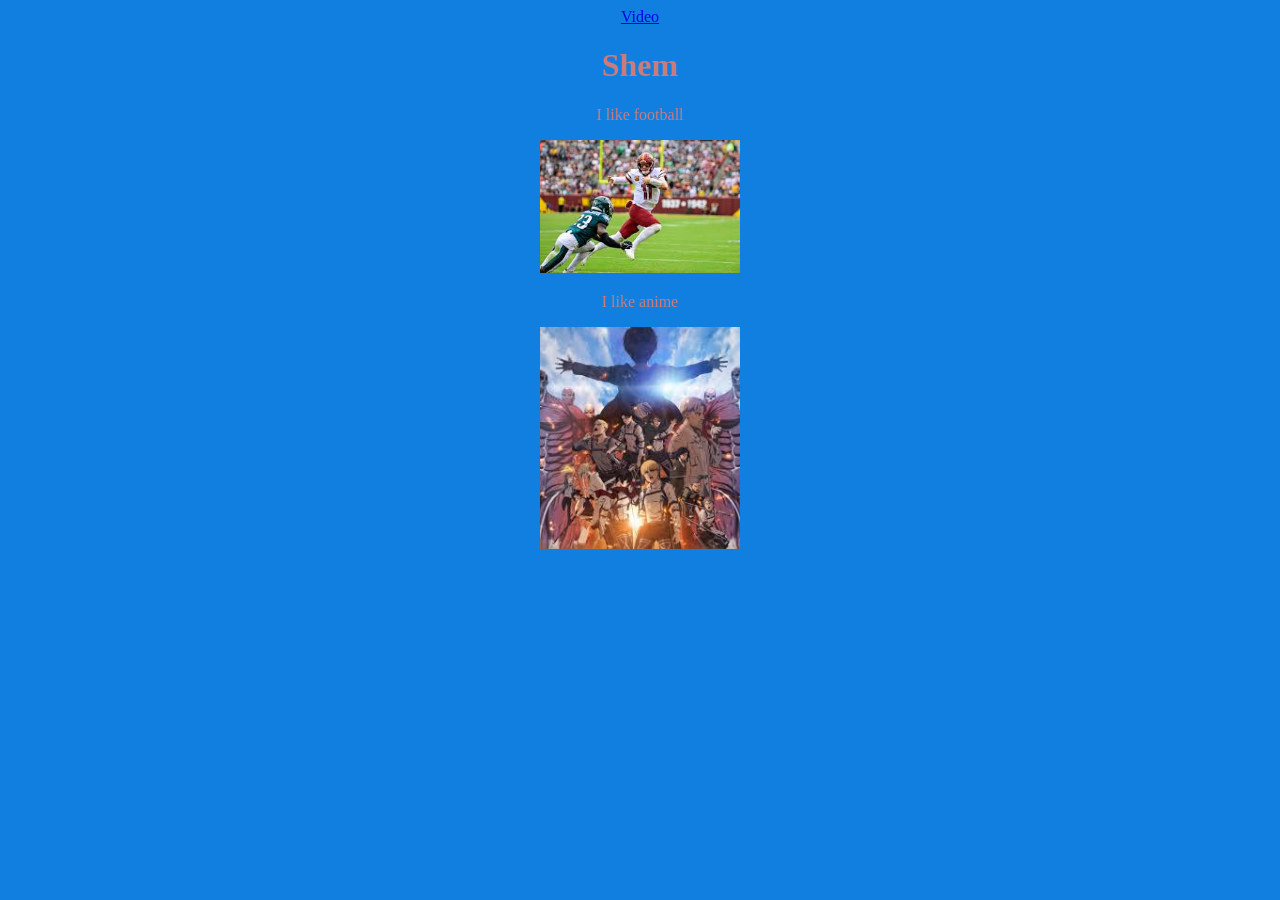
<file: index.html>
<!DOCTYPE html>
<html>
    <head>
        <link rel="stylesheet" href="style.css" />
        <title>Hello world</title>
    </head>
    <body>
        <a href="Page1.html">Video</a>
        <h1>Shem</h1>
        <p>I like football  </p>
        <img src="[data-uri]">
        <p>I like anime</p>
        <img src="[data-uri]">
    </video>
    </body>
</html>
</file>
<file: style.css>
img {
    width: 200px;
}
body {
    text-align: center;
    font-family: Georgia, 'Times New Roman', Times, serif;
    background: rgb(17, 127, 223);
    color: rgb(202, 123, 123);
}
</file>
